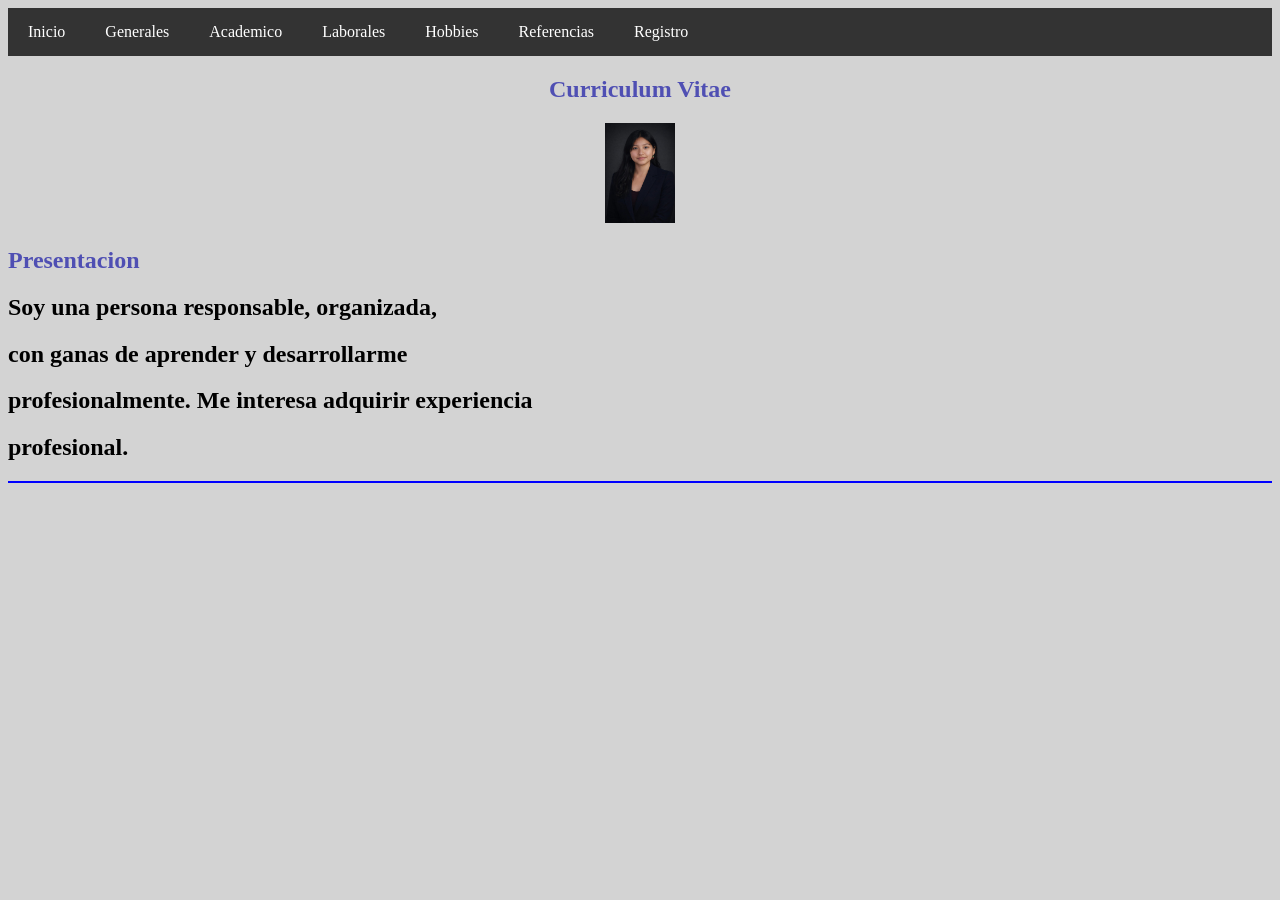
<file: index.html>
<!DOCTYPE html>
<html>
<head>
    <link rel="stylesheet" href="estilos.css">
    <title>mi pagina</title>
</head>
<body style="background-color: #D3D3D3;"></body>


<nav class="navbar">
    <ul>
        <li><a href="index.html">Inicio</a></li>
        <li><a href="Generales.html">Generales</a></li>
        <li><a href="Academico.html">Academico</a></li>
        <li><a href="Laborales.html">Laborales</a></li>
        <li><a href="Hobbies.html">Hobbies</a></li> 
        <li><a href="Referencias.html">Referencias</a></li> 
        <li><a href="Registro.html">Registro</a></li> 
    </ul>
</nav>

<center><h2 style="color: rgb(79, 79, 179);">Curriculum Vitae</h2></center>
<center>
<img src="imagenes/dayana.jpeg" height="100" width="70"><br>
</center>

<h2 style="color: rgb(79, 79, 179);">Presentacion</h2>
<h2>Soy una persona responsable, organizada,</h2>
<h2>con ganas de aprender y desarrollarme</h2>
<h2>profesionalmente. Me interesa adquirir experiencia</h2>
<h2>profesional.</h2>

<hr color="blue">

</body>
</html>
</file>
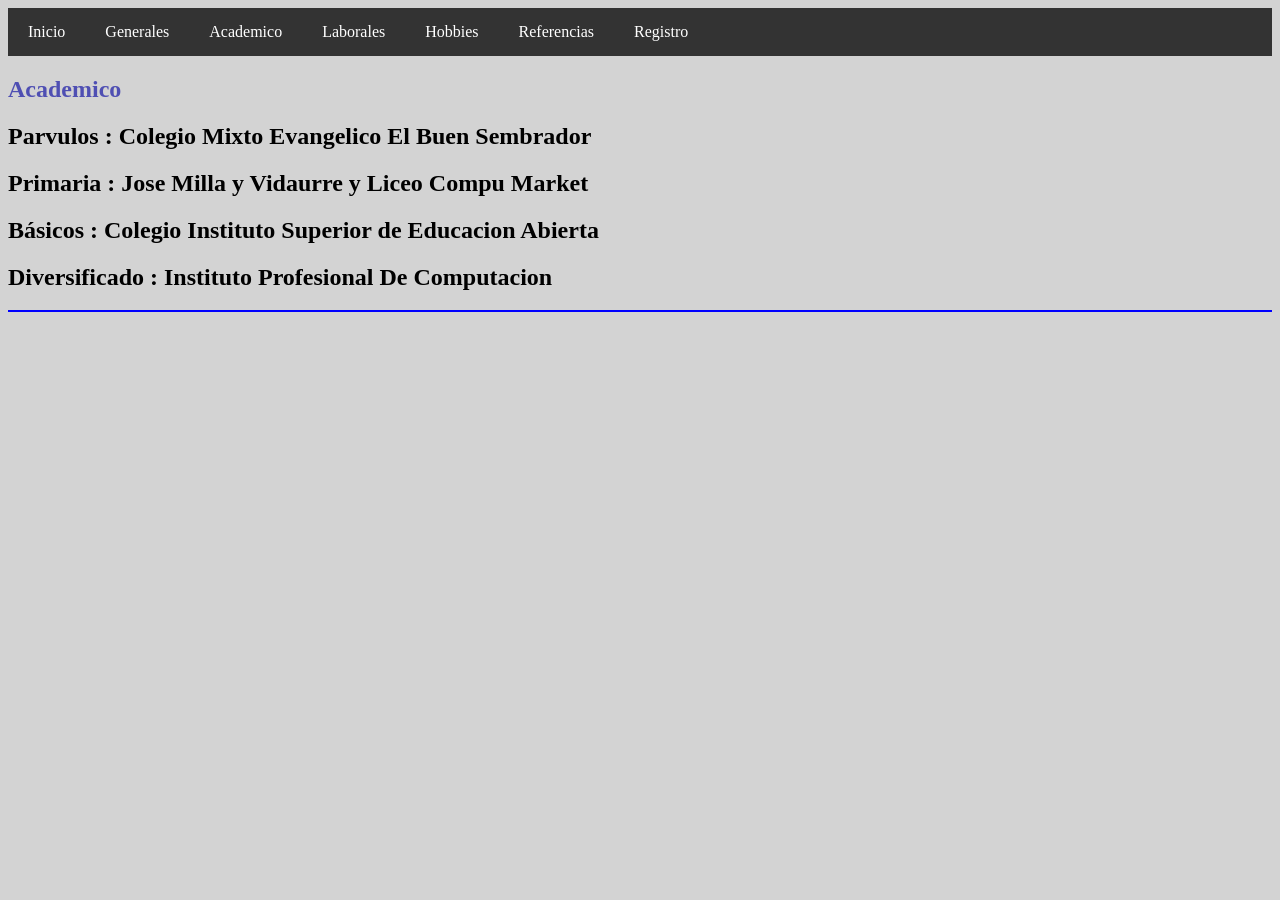
<file: Academico.html>
<!DOCTYPE html>
<html>
<head>
    <link rel="stylesheet" href="estilos.css">
    <title>mi pagina</title>
</head>
<body style="background-color: #D3D3D3;"></body>


<nav class="navbar">
    <ul>
        <li><a href="index.html">Inicio</a></li>
        <li><a href="Generales.html">Generales</a></li>
        <li><a href="Academico.html">Academico</a></li>
        <li><a href="Laborales.html">Laborales</a></li>
        <li><a href="Hobbies.html">Hobbies</a></li> 
        <li><a href="Referencias.html">Referencias</a></li> 
        <li><a href="Registro.html">Registro</a></li> 
    </ul>
</nav>

<h2 style="color: rgb(79, 79, 179);">Academico</h2>
<h2>Parvulos : Colegio Mixto Evangelico El Buen Sembrador</h2> 
<h2>Primaria :  Jose Milla y Vidaurre y Liceo Compu Market</h2>
<h2>Básicos : Colegio Instituto Superior de Educacion Abierta</h2>
<h2>Diversificado : Instituto Profesional De Computacion</h2>

<hr color="blue">

</body>
</html>
</file>
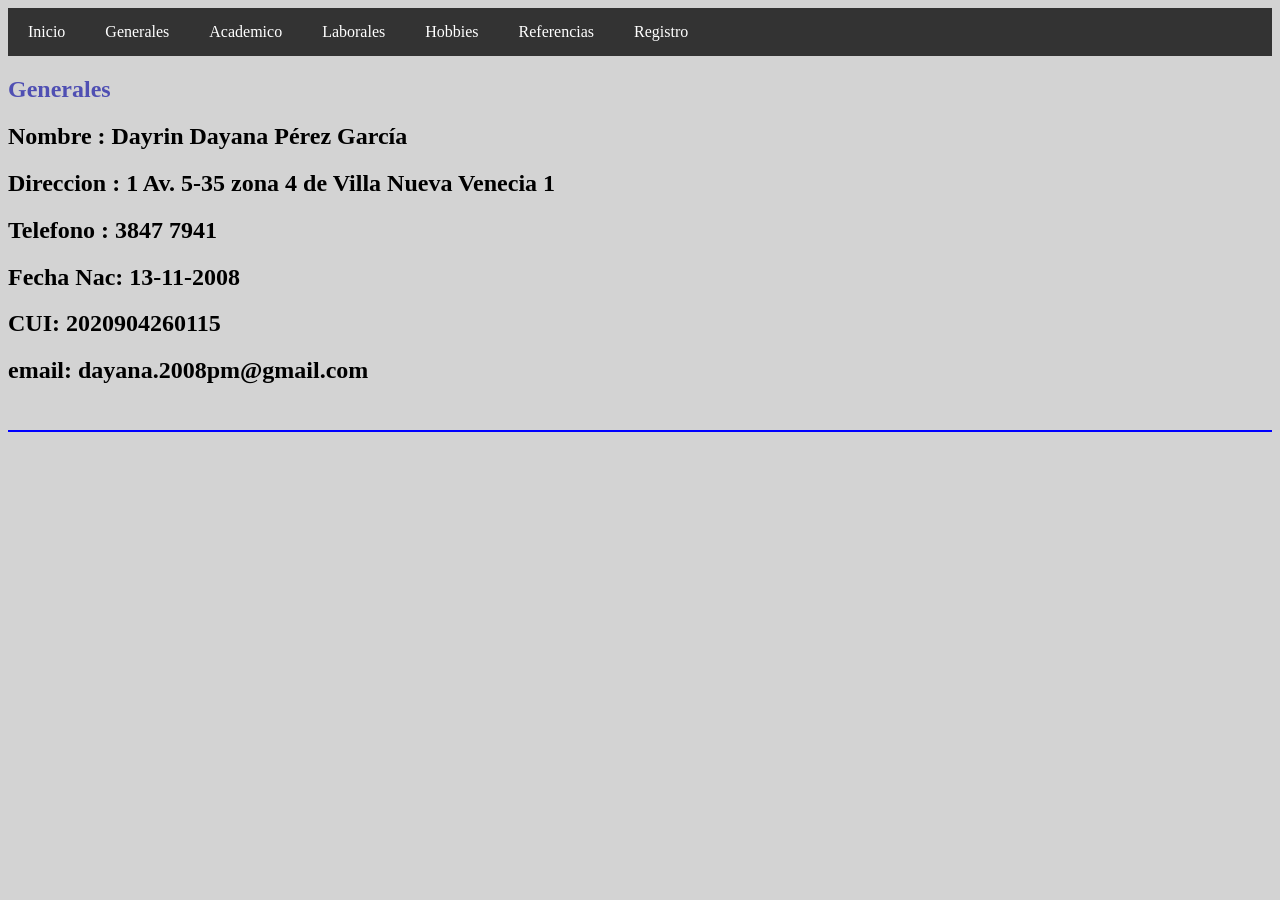
<file: Generales.html>
<!DOCTYPE html>
<html>
<head>
    <link rel="stylesheet" href="estilos.css">
    <title>mi pagina</title>
</head>
<body style="background-color: #D3D3D3;"></body>


<nav class="navbar">
    <ul>
        <li><a href="index.html">Inicio</a></li>
        <li><a href="Generales.html">Generales</a></li>
        <li><a href="Academico.html">Academico</a></li>
        <li><a href="Laborales.html">Laborales</a></li>
        <li><a href="Hobbies.html">Hobbies</a></li> 
        <li><a href="Referencias.html">Referencias</a></li> 
        <li><a href="Registro.html">Registro</a></li> 
    </ul>
</nav>

<h2 style="color: rgb(79, 79, 179);">Generales</h2>
<h2>Nombre : Dayrin Dayana Pérez García</h2>
<h2>Direccion : 1 Av. 5-35 zona 4 de Villa Nueva Venecia 1</h2>
<h2>Telefono : 3847 7941</h2>
<h2>Fecha Nac: 13-11-2008</h2>
<h2>CUI: 2020904260115</h2>
<h2>email: dayana.2008pm@gmail.com</h2>
</div><br>

<hr color="blue">

</body>
</html>
</file>
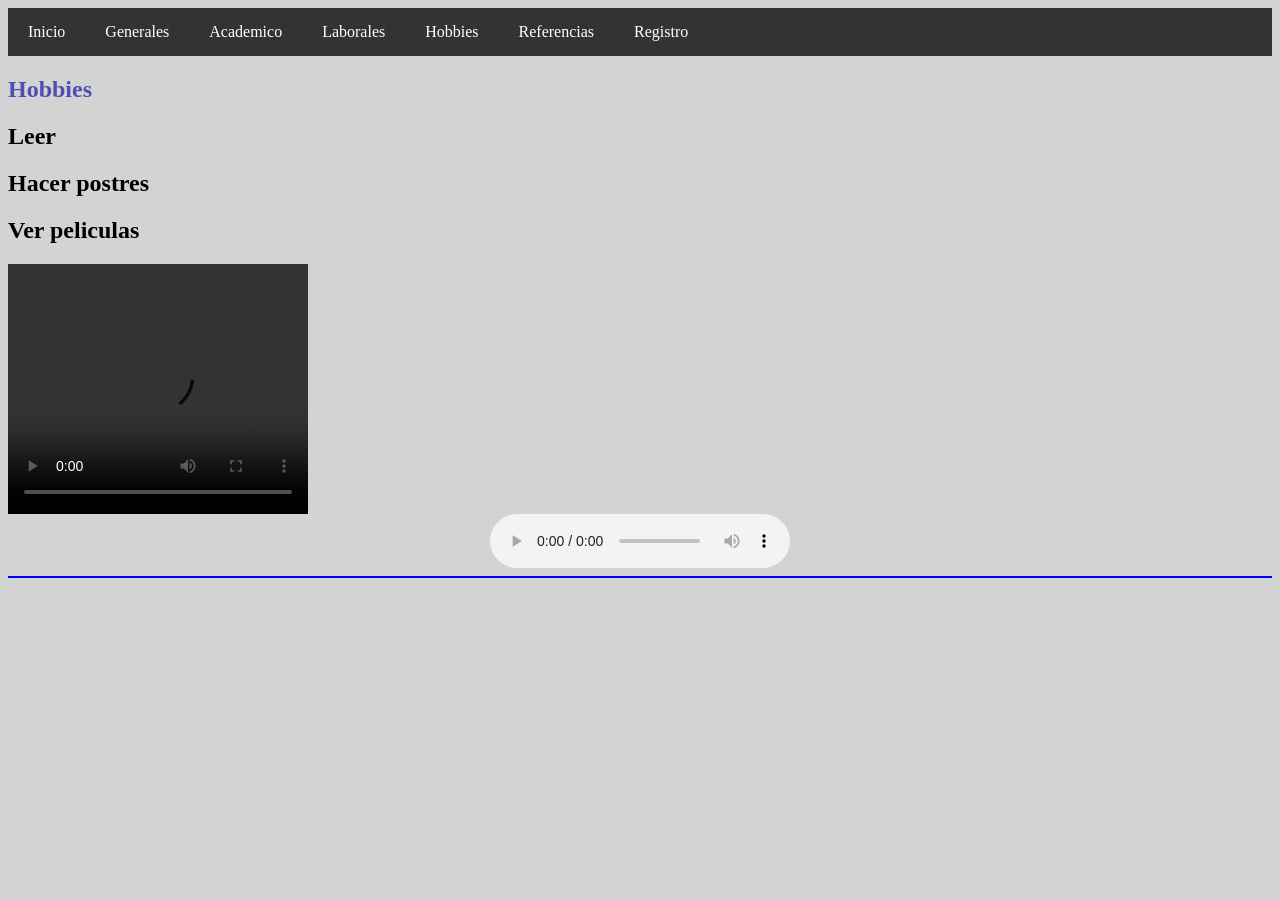
<file: Hobbies.html>
<html>
<head>
<link rel="stylesheet" href="estilos.css">
<title> mi pagina </title>
</head>
<body style="background-color: #D3D3D3;"></body>

<nav class ="navbar">
    <ul>
        <li><a href="index.html">Inicio</a></li>
        <li><a href="Generales.html">Generales</a></li>
        <li><a href="Academico.html">Academico</a></li>
        <li><a href="Laborales.html">Laborales</a></li>
        <li><a href="Hobbies.html">Hobbies</a></li> 
        <li><a href="Referencias.html">Referencias</a></li>
        <li><a href="Registro.html">Registro</a></li> 
    </ul>

<h2 style="color: rgb(79, 79, 179);">Hobbies</h2>
<h2>Leer</h2>
<h2>Hacer postres</h2>
<h2>Ver peliculas</h2>
<video width="300" height="250" controls>
<source src="videos/video.mp4" type="video/mp4">
</video>
<center><audio controls><source src="sonidos/constellation.mp4" type="video/mp4">
</audio></center>
<hr aria-setsize="24" color="blue" noshade="23">
</div><br>

</nav>
</body>
</html>
</file>
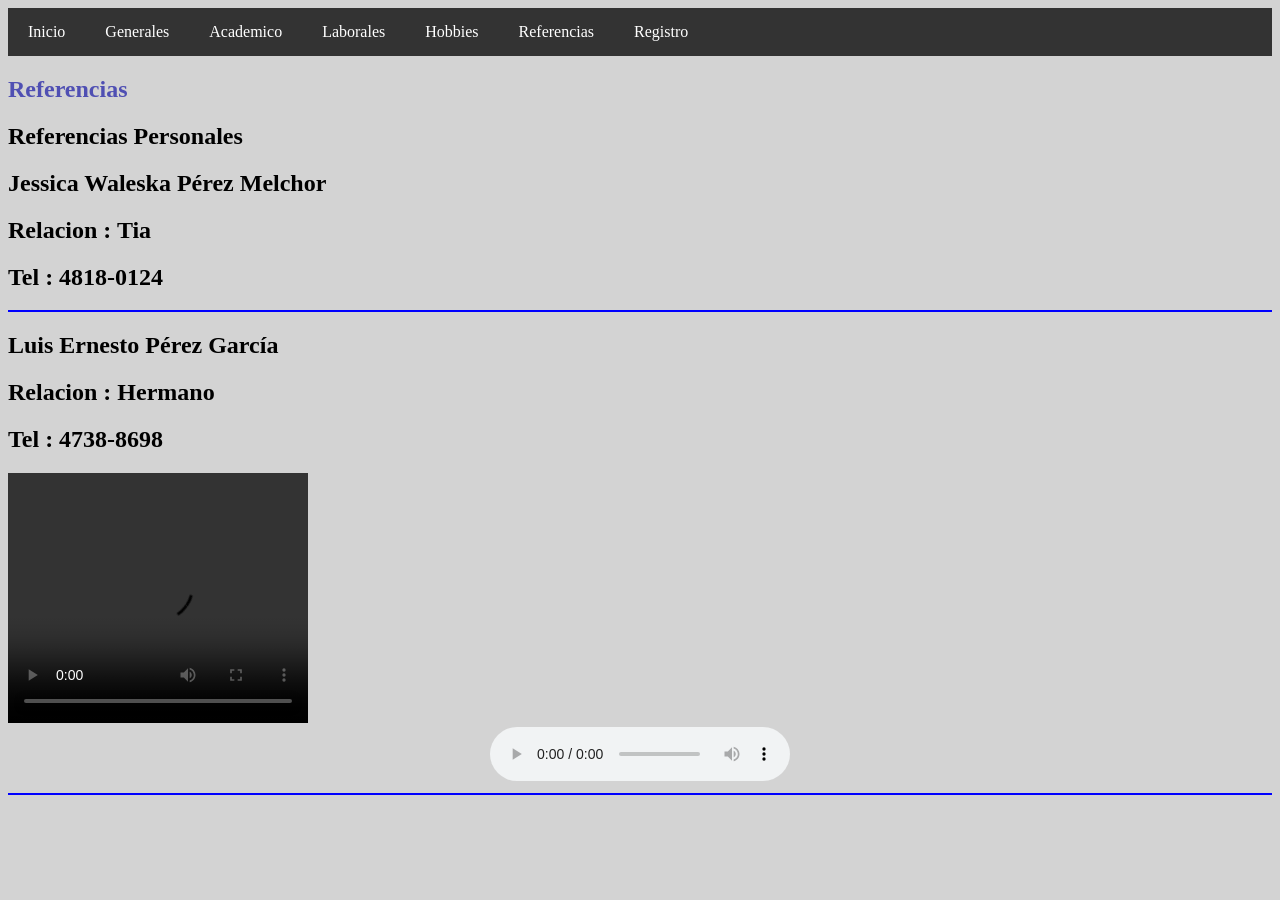
<file: Referencias.html>
<!DOCTYPE html>
<html>
<head>

    <link rel="stylesheet" href="estilos.css">
    <title>mi pagina</title>
</head>
<body style="background-color: #D3D3D3;"></body>


<nav class="navbar">
    <ul>
        <li><a href="index.html">Inicio</a></li>
        <li><a href="Generales.html">Generales</a></li>
        <li><a href="Academico.html">Academico</a></li>
        <li><a href="Laborales.html">Laborales</a></li>
        <li><a href="Hobbies.html">Hobbies</a></li> 
        <li><a href="Referencias.html">Referencias</a></li> 
        <li><a href="Registro.html">Registro</a></li> 
    </ul>
</nav>

<h2 style="color: rgb(79, 79, 179);">Referencias</h2>
<h2>Referencias Personales</h2>
<h2>Jessica Waleska Pérez Melchor</h2>
<h2>Relacion : Tia</h2>
<h2>Tel : 4818-0124</h2>
<hr aria-setsize="20" color="blue" noshade="23">
<h2>Luis Ernesto Pérez García</h2>
<h2>Relacion : Hermano</h2>
<h2>Tel : 4738-8698</h2>
<video width="300" height="250" controls>
<source src="videos/video (1).mp4" type="video/mp4"></video>
<center><audio controls><source src="sonidos/iris.mp4" type="video/mp4">
</audio></center>
<hr aria-setsize="20" color="blue" noshade="23">
</div><br>

</body>
</html>
</file>
<file: estilos.css>
.navbar ul {
    list-style-type: none;
    background-color: #333;
    padding: 0;
    margin: 0;
    display: flex;
}

.navbar li a {
    display: block;
    color: white;
    text-align: center;
    padding: 15px 20px;
    text-decoration: none;
    transition: background-color 0.3s;
}

.navbar li a:hover {
    background-color: #555;
    color: #fff;
    border-bottom: 2px solid #007bff;
}
</file>
